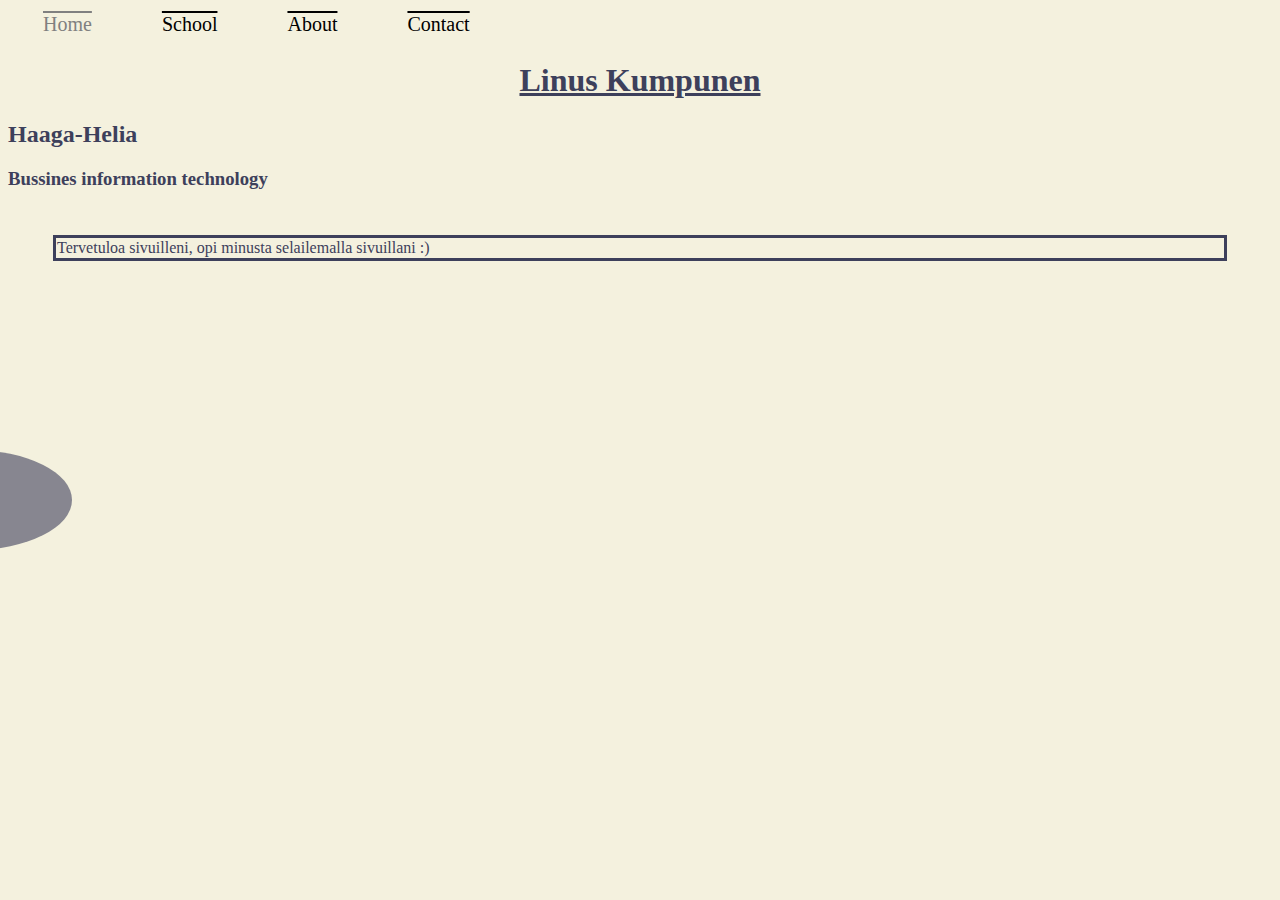
<file: index.html>
<!DOCTYPE html>
<html>
    <meta charset="UTF-8">
    <meta name="viewport" content="width=device-width, initial-scale=1.0">
    
    <head>
        <title>Linus Kumpunen</title>
        <link rel="stylesheet" href="style.css">
        <style> 
            @keyframes moveCloud {
            0% {
                transform: translateX(-90%);
            }
            100% {
                transform: translateX(290%);
            }
        }

        .cloud {
            position: fixed;
            top: 50%;
            left: -10%;
            width: 200px;
            height: 100px;
            background-color: #3D405B;
            border-radius: 50%;
            animation: moveCloud 10s linear infinite;
            opacity: 0.6;
        }
            </style>
    </head>
        <body>
            <div class="topnav">
            <a class="active" href="#home">Home</a>    
            <a <link href="school.html" href="#news">School</a>
            <a <link href="about.html" href="#about">About</a>
            <a <link href="contact.html" href="#contact">Contact</a>    
            </div>

                <h1>Linus Kumpunen</h1>
                <h2>
                    Haaga-Helia
                </h2>
                <h3>
                    Bussines information technology
                </h3>
                <p>
                    Tervetuloa sivuilleni, opi minusta selailemalla sivuillani :)
                </p>
                <div class="cloud"></div>
                
                 
                
        </body>
        
</html>
</file>
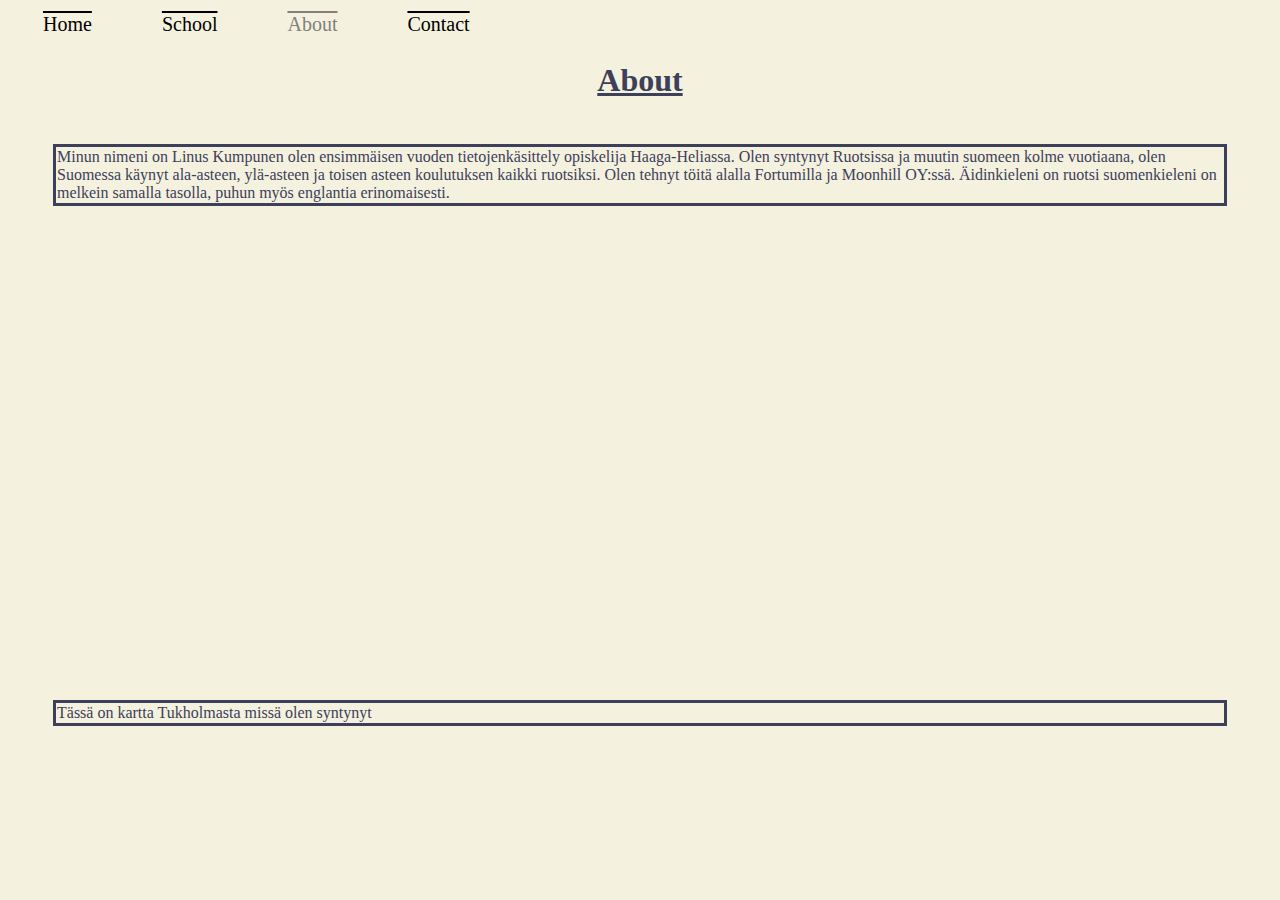
<file: about.html>
<!DOCTYPE html>
<html>
    <meta charset="utf-8">
    <meta name="viewport" content="width=device-width, initial-scale=1.0">
    <head>
        <title>Linus Kumpunen</title>
        <link rel="stylesheet" href="style.css">
        <body>
            <div class="topnav">
                <a <link href="index.html" #home>Home</a>    
                <a <link href="school.html" href="#news">School</a>
                <a class="active" href="#about">About</a>
                <a <link href="contact.html" href="#contact">Contact</a>    
                </div>
            <h1>About</h1>
            <p>Minun nimeni on Linus Kumpunen olen ensimmäisen vuoden tietojenkäsittely opiskelija Haaga-Heliassa. Olen syntynyt Ruotsissa ja muutin suomeen kolme vuotiaana, olen Suomessa käynyt ala-asteen, ylä-asteen ja toisen asteen koulutuksen kaikki ruotsiksi. 
                Olen tehnyt töitä alalla Fortumilla ja Moonhill OY:ssä. Äidinkieleni on ruotsi suomenkieleni on melkein samalla tasolla, puhun myös englantia erinomaisesti.</p>
            <iframe src="https://www.google.com/maps/embed?pb=!1m18!1m12!1m3!1d130266.86693602972!2d17.67026682514828!3d59.32594490270901!2m3!1f0!2f0!3f0!3m2!1i1024!2i768!4f13.1!3m3!1m2!1s0x465f763119640bcb%3A0xa80d27d3679d7766!2sTukholma%2C%20Ruotsi!5e0!3m2!1sfi!2sfi!4v1695125992697!5m2!1sfi!2sfi" width="500" height="400" style="border:0;" allowfullscreen="" loading="lazy" referrerpolicy="no-referrer-when-downgrade"></iframe>
            <p>Tässä on kartta Tukholmasta missä olen syntynyt</p> 
        </body>
    </head>
</html>
</file>
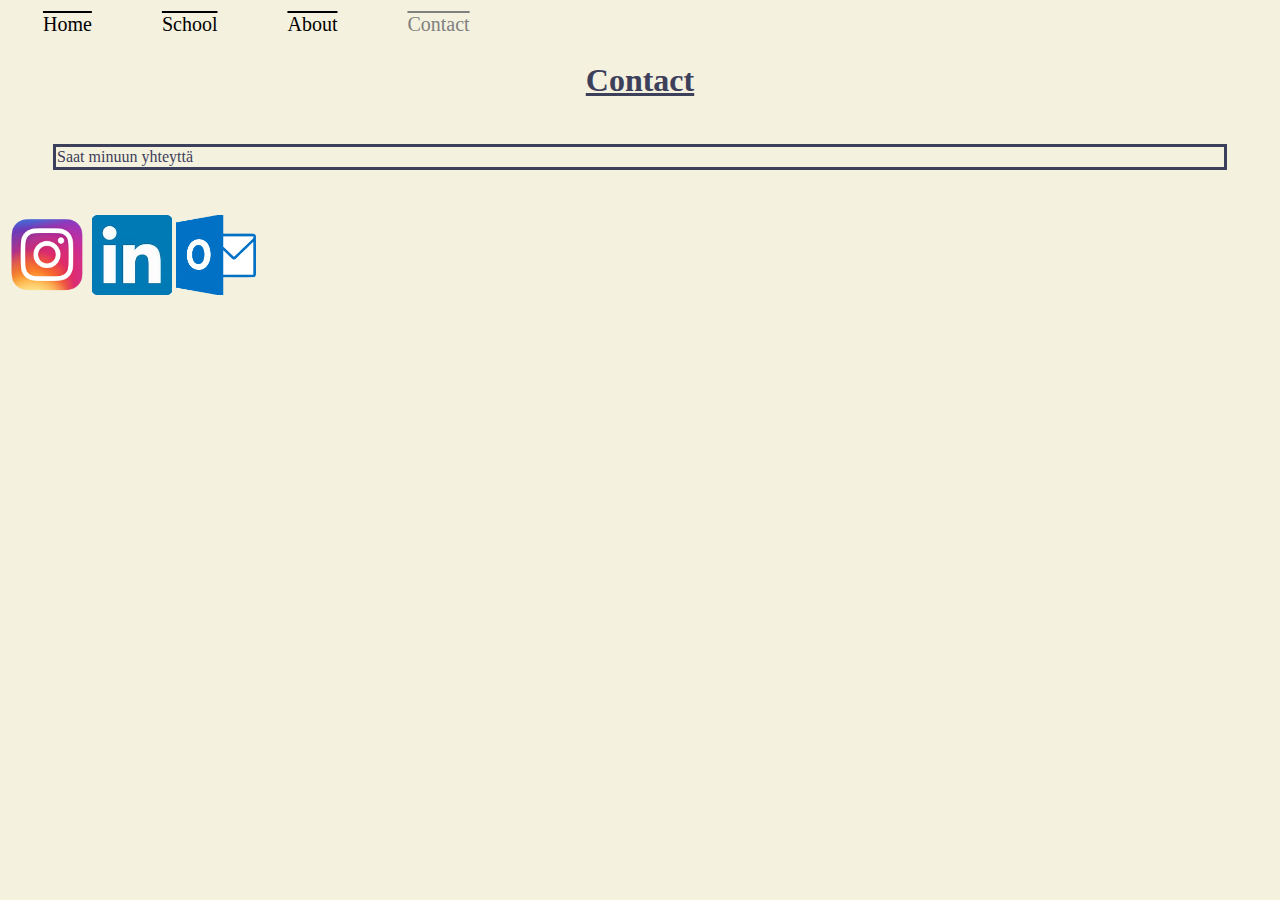
<file: contact.html>
<!DOCTYPE html>
<html>
    <meta charset="utf-8">
    <meta name="viewport" content="width=device-width, initial-scale=1.0">
    <head>    
        <title>Linus Kumpunen</title>
        <link rel="stylesheet" href="style.css">
        <body>
            <div class="topnav">
                <a <link href="index.html" #home>Home</a>    
                <a <link href="school.html" href="#news">School</a>
                <a <link href="about.html" #about>About</a>
                <a <link href="contact.html" class="active" href="#contact">Contact</a>    
                </div>
            <h1>Contact</h1>
            <p>Saat minuun yhteyttä</p>
            <a href="https://www.instagram.com/linuskumpunen/"><img src="instagram.png" alt="instagram" height="80px" width="80px"></a>
            <a href="https://fi.linkedin.com/in/linus-kumpunen276b79198"><img src="linkedin.png" alt="linkedin" height="80px" width="80px"></a>
            <a href="mailto:bhi015@myy.haaga-helia.fi"><img src="oulook.png" alt="outlook" height="80px" width="80px"></a>
        </body>
        
    </head>
</html>
</file>
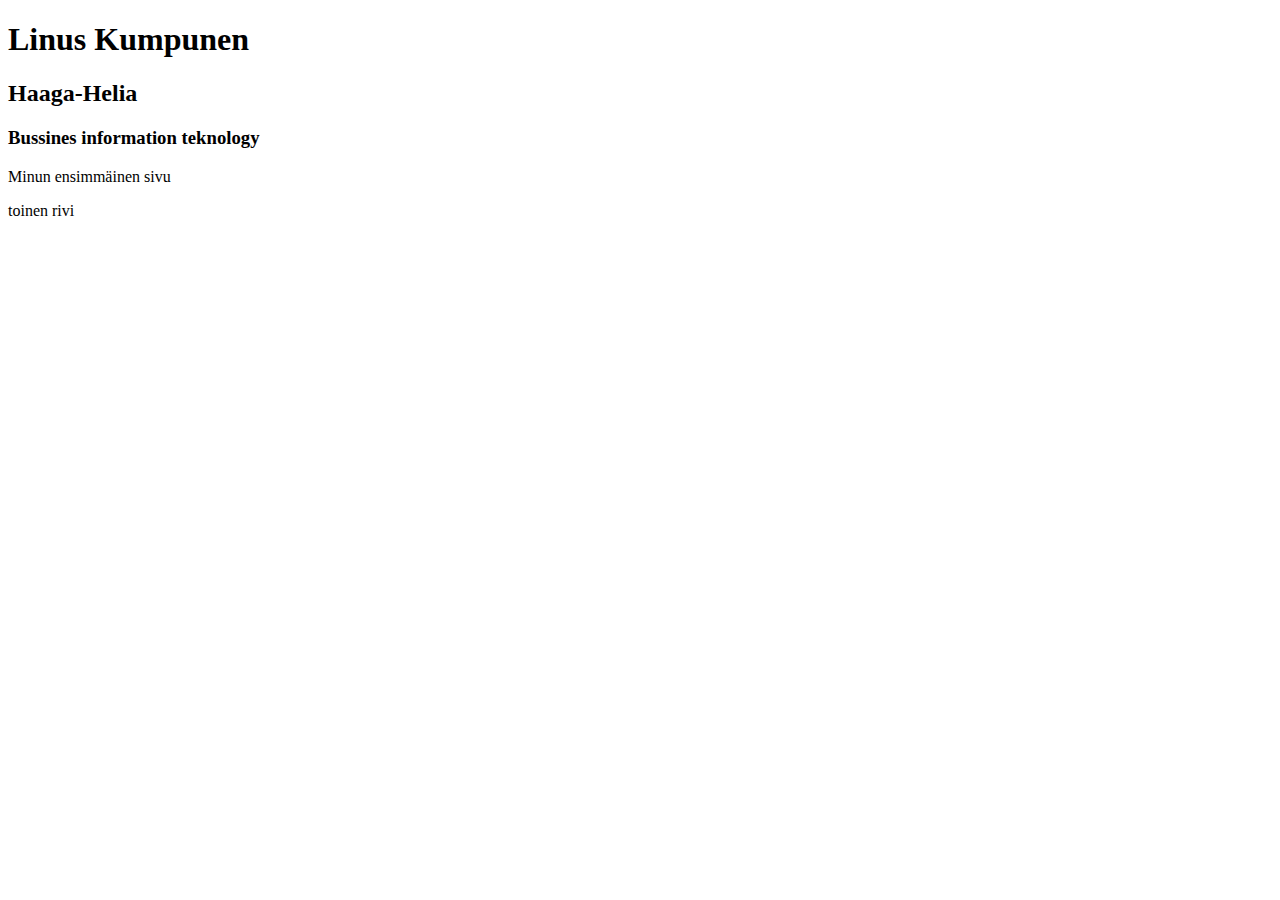
<file: firstpage.html>
<!DOCTYPE html>
<html>
    <meta charset="UTF-8">
    <head>
        <title>Linuksen sivu</title>
    
    </head>
        <body>
                <h1>
                    Linus Kumpunen
                </h1>
                <h2>
                    Haaga-Helia
                </h2>
                <h3>
                    Bussines information teknology
                </h3>
                <p>
                    Minun ensimmäinen sivu
                </p>
                
                <p>
                    toinen rivi
                </p>

        </body>
        
</html>
</file>
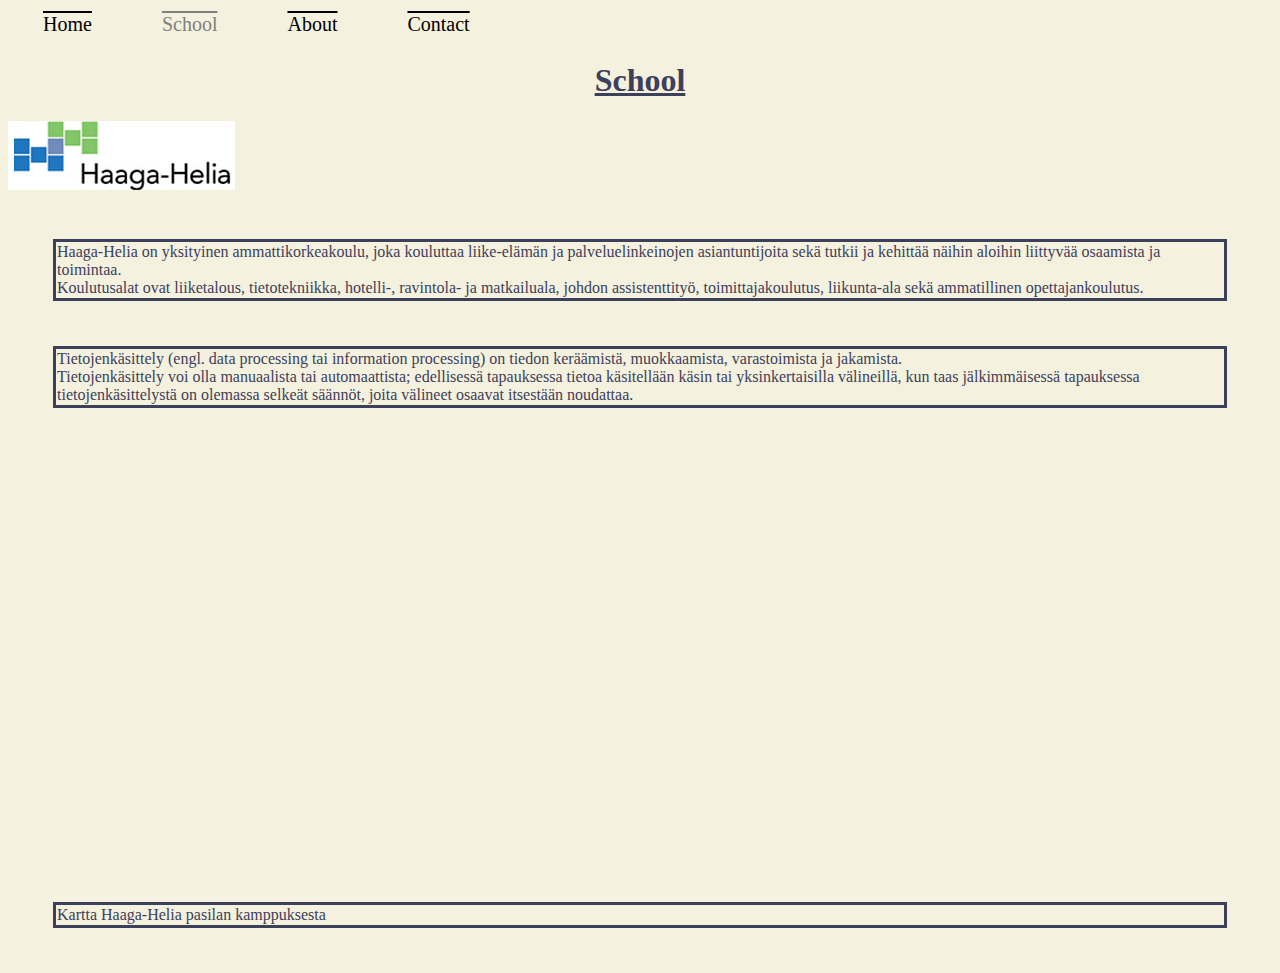
<file: school.html>
<!DOCTYPE html>
<html>
    <meta charset="utf-8">
    <meta name="viewport" content="width=device-width, initial-scale=1.0">
    <head>
        <title>Linus Kumpunen</title>
        <link rel="stylesheet" href="style.css">
        <body>
            <div class="topnav">
                <a <link href="index.html" #home">Home</a>    
                <a class="active" href="#news">School</a>
                <a <link href="about.html" #about">About</a>
                <a <link href="contact.html" href="#contact">Contact</a>    
                </div>
            <h1>School</h1>
            <img src="logo.png">

            <p>Haaga-Helia on yksityinen ammattikorkeakoulu, joka kouluttaa liike-elämän ja palveluelinkeinojen asiantuntijoita sekä tutkii ja kehittää näihin aloihin liittyvää osaamista ja toimintaa.</br>
            Koulutusalat ovat liiketalous, tietotekniikka, hotelli-, ravintola- ja matkailuala, johdon assistenttityö, toimittajakoulutus, liikunta-ala sekä ammatillinen opettajankoulutus.</p>
            <p>Tietojenkäsittely (engl. data processing tai information processing) on tiedon keräämistä, muokkaamista, varastoimista ja jakamista.</br>
            Tietojenkäsittely voi olla manuaalista tai automaattista; edellisessä tapauksessa tietoa käsitellään käsin tai yksinkertaisilla välineillä, kun taas jälkimmäisessä tapauksessa tietojenkäsittelystä on olemassa selkeät säännöt, joita välineet osaavat itsestään noudattaa.</p>

            <iframe src="https://www.google.com/maps/embed?pb=!1m18!1m12!1m3!1d1982.738617186849!2d24.9325779808303!3d60.201608487394964!2m3!1f0!2f0!3f0!3m2!1i1024!2i768!4f13.1!3m3!1m2!1s0x469208606a60874b%3A0x50a651a72fbb180b!2sHaaga-Helia%20ammattikorkeakoulu!5e0!3m2!1sfi!2sfi!4v1696515233891!5m2!1sfi!2sfi" width="500" height="400" style="border:0;" allowfullscreen="" loading="lazy" referrerpolicy="no-referrer-when-downgrade"></iframe>

            <p>Kartta Haaga-Helia pasilan kamppuksesta</p>
        </body>
        
    </head>
</html>
</file>
<file: style.css>
body {background-color:#F4F1DE
 }
h1 {color: #3D405B;
    text-align: center;
    text-decoration: underline;}
  h2 {color: #3D405B;}
    h3 {color: #3D405B;} 
p {color: #3D405B;} 
p {border: 3px solid #3D405B;
   padding: 1px;
   margin: 45px;}
.topnav 
{
overflow:hidden;
background-color: transparent;     
}   
.topnav a {
float: left;
color: black;
text-align: center;
padding: 5px 35px;
text-decoration: overline;
font-size: 20px;
}

.topnav a:hover {
background-color: transparent;
color: gray;
}

.topnav a.active {
background-color: transparent;
color: gray; 
}
</file>
